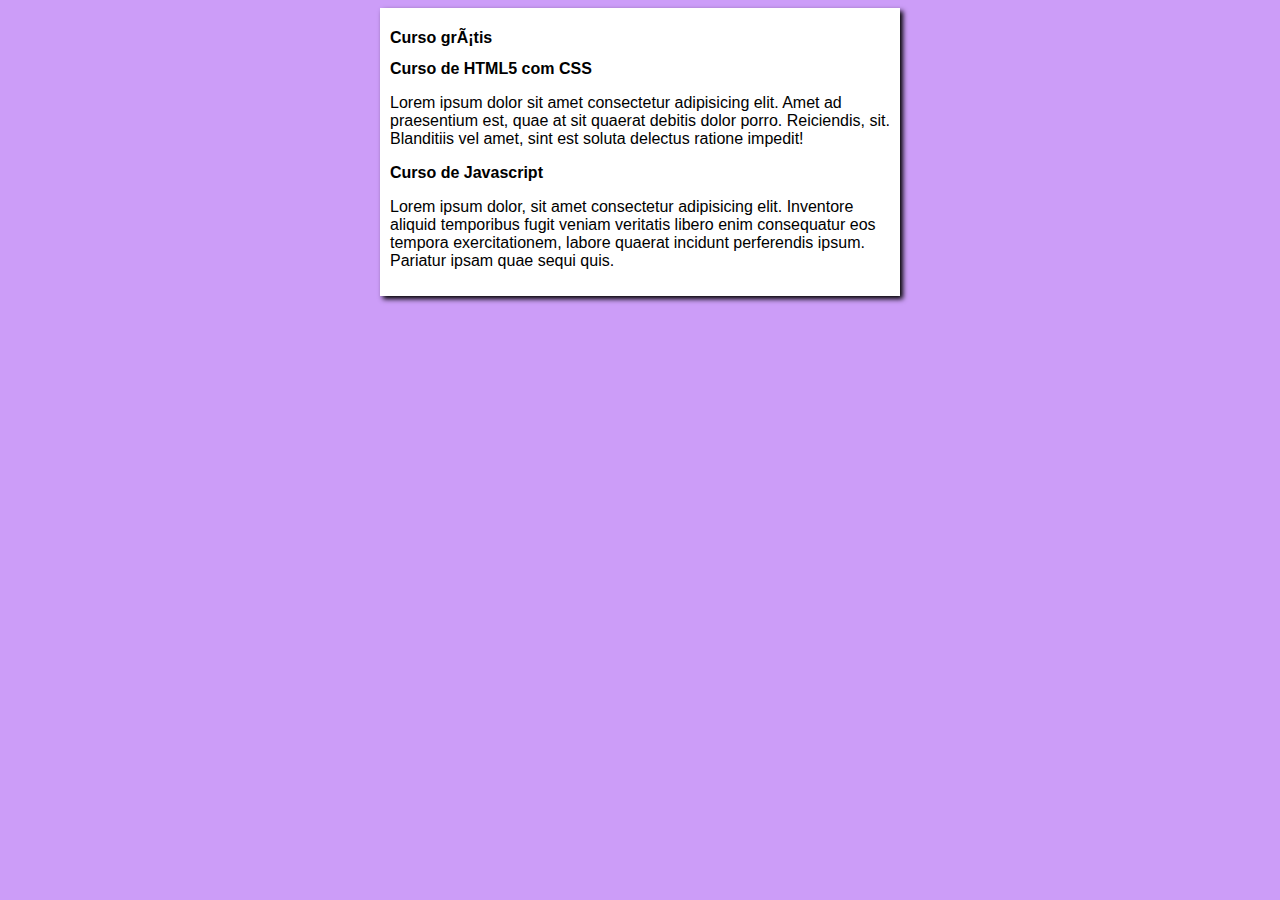
<file: index.html>
<!DOCTYPE html>
<html lang="en">
<head>
    <meta charset="pt-br">
    <meta name="viewport" content="width=device-width, initial-scale=1.0">
    <title>Título do Site design</title>
    <link rel="stylesheet" href="estilos/style.css">
</head>
<body>
    <main>
        <head>
            <h1>Curso grátis</h1>
        </head>
        <article>
            <h2>Curso de HTML5 com CSS</h2>
            <p>Lorem ipsum dolor sit amet consectetur adipisicing elit. Amet ad praesentium est, quae at sit quaerat debitis dolor porro. Reiciendis, sit. Blanditiis vel amet, sint est soluta delectus ratione impedit!</p>
        </article>
        <article>
            <h2>Curso de Javascript</h2>
            <p>Lorem ipsum dolor, sit amet consectetur adipisicing elit. Inventore aliquid temporibus fugit veniam veritatis libero enim consequatur eos tempora exercitationem, labore quaerat incidunt perferendis ipsum. Pariatur ipsam quae sequi quis.</p>
        </article>
    </main>
</body>
</html>
</file>
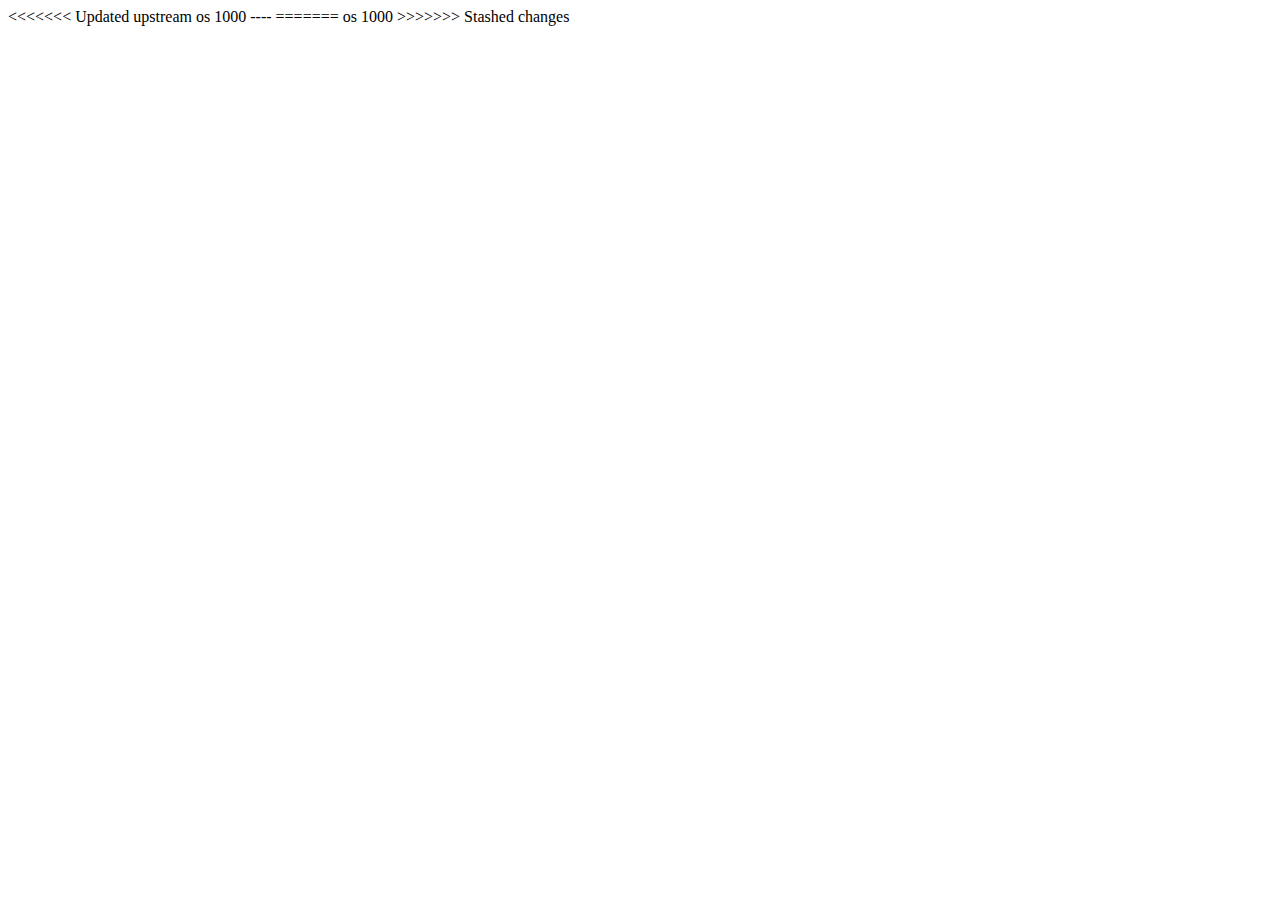
<file: os1000.html>
<!DOCTYPE html>
<html lang="en">
<head>
    <meta charset="UTF-8">
    <meta name="viewport" content="width=os, initial-scale=1.0">
    <title>Document</title>
</head>
<body>
<<<<<<< Updated upstream
    os 1000 ----
</body>
</html>
=======
    os 1000
</body>
</html>
>>>>>>> Stashed changes
</file>
<file: estilos/style.css>
* {
    font-family: Arial, Helvetica, sans-serif;
    font-size: 16px
}

body{
    background-color: rgb(204,157,248);

}

main{
    background-color: white;
    width: 500px;
    margin: auto;
    padding: 10px;
    box-shadow: 3px 3px 5px 
}
</file>
